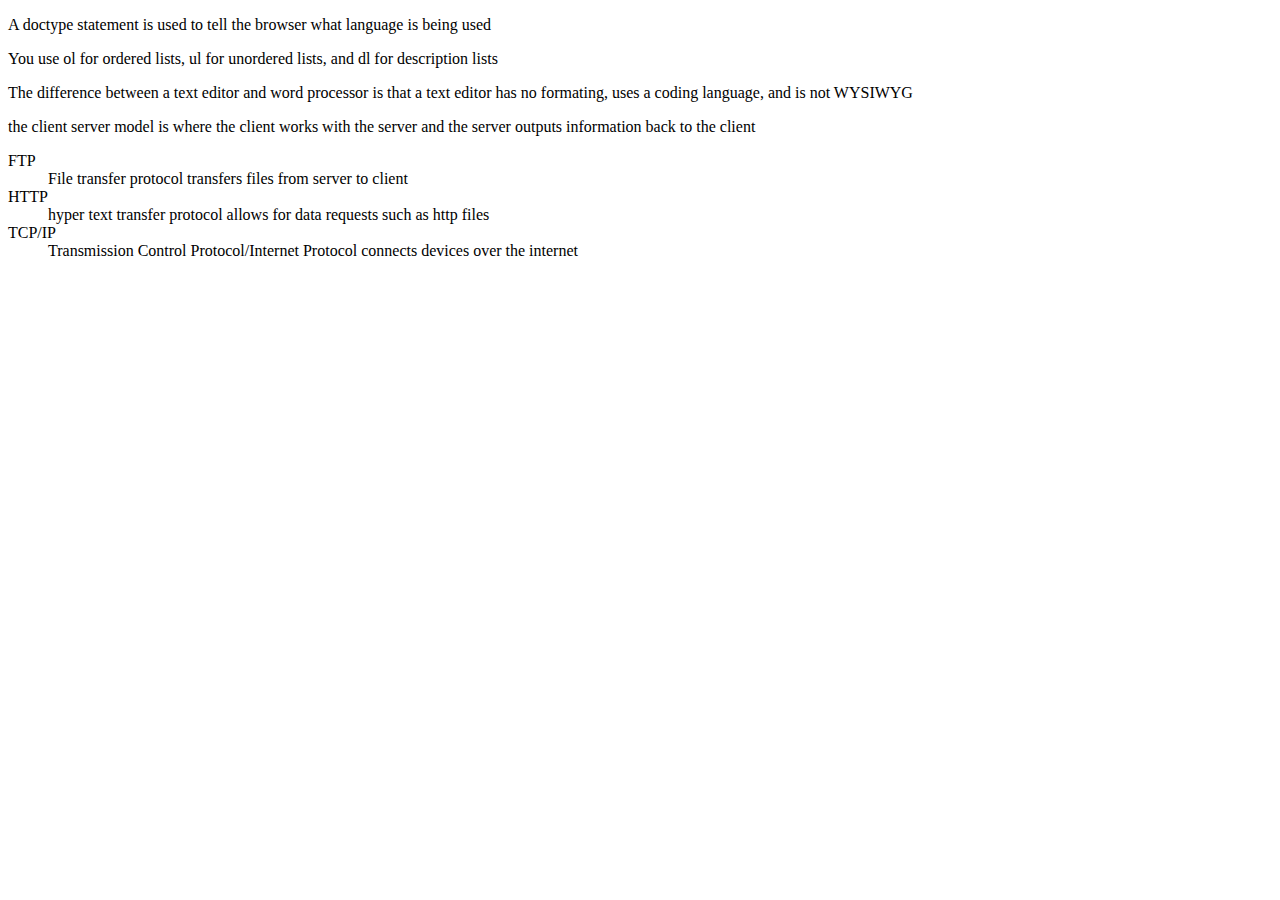
<file: lab1/ChunLab1B.html>
<!DOCTYPE html>
<html>
    <Head> 
        <title> Cogs3 Lab 1B </title>
    </Head>
    <body> 
        <p>A doctype statement is used to tell the browser what language is being used</p>
        <p>You use ol for ordered lists, ul for unordered lists, and dl for description lists</p>
        <p>The difference between a text editor and word processor is that a 
            text editor has no formating, uses a coding language, and is not WYSIWYG</p>
<p> the client server model is where the client works with the server and the server outputs information back to the client</p>
<dl>
    <dt>FTP</dt>
    <dd>File transfer protocol transfers files from server to client</dd>
    <dt>HTTP</dt>
    <dd>hyper text transfer protocol allows for data requests such as http files</dd>
    <dt>TCP/IP</dt>
    <dd>Transmission Control Protocol/Internet Protocol connects devices over the internet</dd>
</dl>
    </body>
</html>
</file>
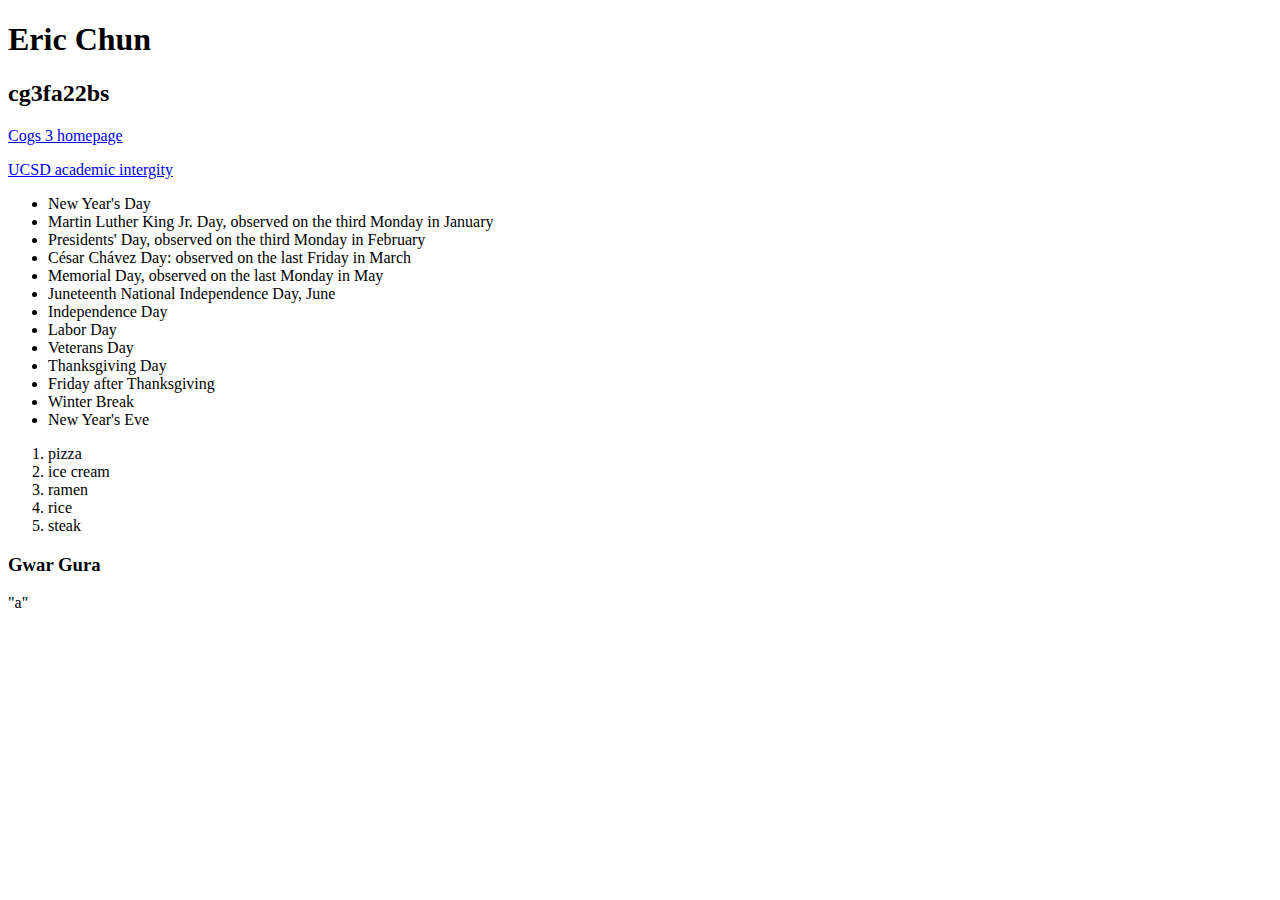
<file: lab1/ChunLab1PartA.html>
<!DOCTYPE html>
<html> 
    <Head> 
        <title> Cogs3 Lab 1A </title>
    </Head>

    <body>
        <h1>Eric Chun</h1>
        <h2>cg3fa22bs</h2>
<p><a href="https://pages.ucsd.edu/~mboyle/COGS3/index.html">Cogs 3 homepage</a></p>
<p><a href= "https://academicintegrity.ucsd.edu">UCSD academic intergity</a></p>
        <ul>
            <li>New Year's Day</li>
               <li>Martin Luther King Jr. Day, observed on the third Monday in January</li> 
                <li>Presidents' Day, observed on the third Monday in February</li>
                <li>César Chávez Day: observed on the last Friday in March</li>
                <li>Memorial Day, observed on the last Monday in May</li>
                <li>Juneteenth National Independence Day, June</li>
                <li>Independence Day</li>
                <li>Labor Day</li>
                <li>Veterans Day</li>
                <li>Thanksgiving Day</li>
                <li>Friday after Thanksgiving</li>
                <li>Winter Break</li>
                <li>New Year's Eve</li>
        </ul>

        <ol>
            <li>pizza</li>
            <li>ice cream</li>
            <li>ramen</li>
            <li>rice</li>
            <li>steak</li>
        </ol>
        <h3>Gwar Gura</h3>
        <p>"a"</p>
    </body>
</html>
</file>
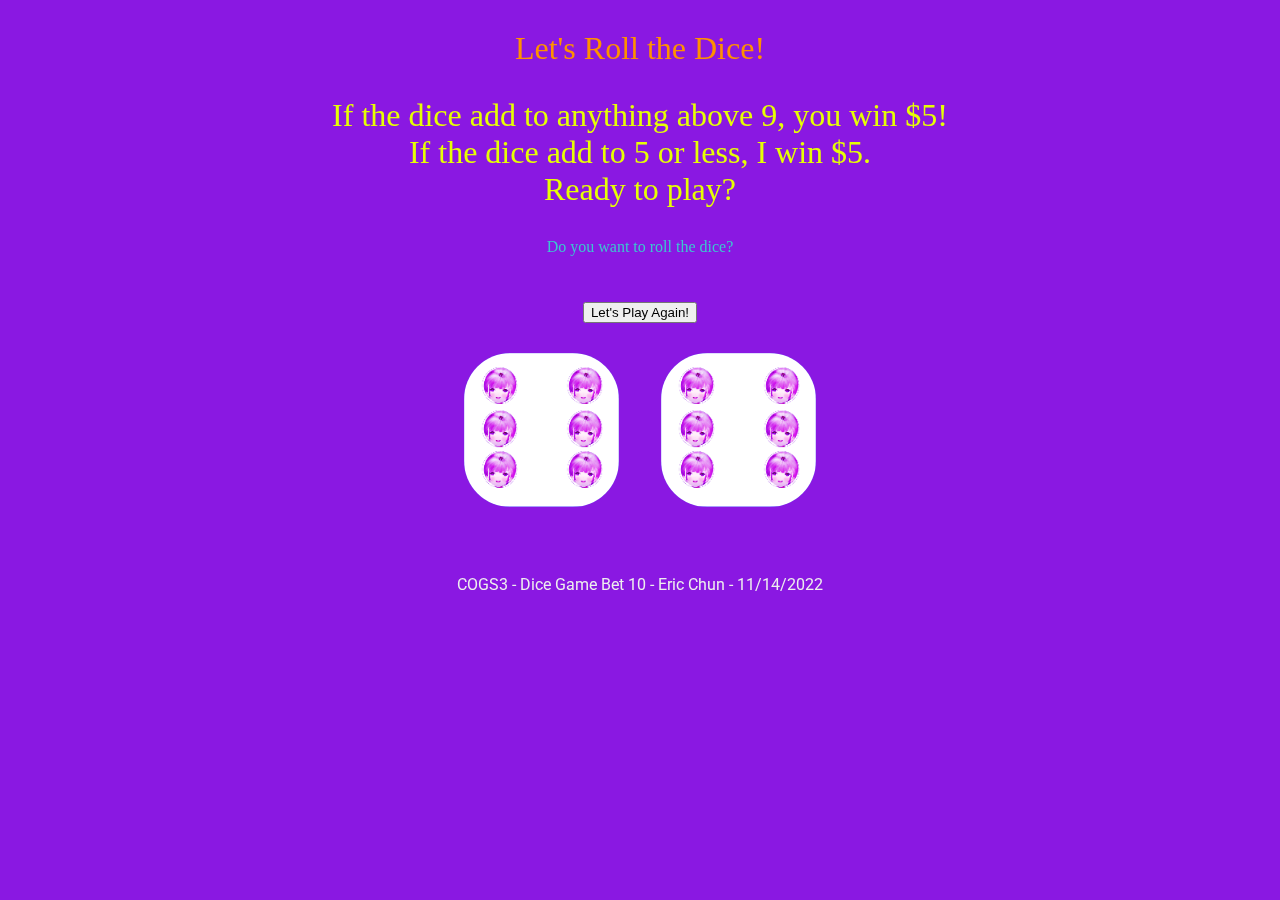
<file: ChunLab6DiceLab/dice-lab/dice.html>
<!DOCTYPE html>
<html lang="en" dir="ltr">

<head>
  <meta charset="utf-8">
  <title>COGS3 - Best of 10!</title>
  <link rel="stylesheet" href="styles.css">
  <link href="https://fonts.googleapis.com/css2?family=Roboto:wght@100;300;400;500;900&display=swap" rel="stylesheet">
</head>

<body>

  <div class="container">
    <!-- Reports the values of the die and the sum -->
    <h1>Let's Roll the Dice!</h1>

    <!-- Reports the outcome of the bet -->
    <h2>
      If the dice add to anything above 9, you win $5! <br>
      If the dice add to 5 or less, I win $5. <br>
      Ready to play?
    </h2>

    <!-- JS will input the content -->
    <h3></h3>
   <h4></h4>
    <p id="text1"></p>
    
    <div>
      <p> Do you want to roll the dice? </p>
      <button class="myBtn" onclick="letsPlay()">Let's Play Again!</button>
    </div>

    <div class="dice">
      <img class="img1" src="images/dice6.png">
    </div>

    <div class="dice">
      <img class="img2" src="images/dice6.png">
    </div>
  </div>

  <footer>
    COGS3 - Dice Game Bet 10 - Eric Chun - 11/14/2022
  </footer>

  <script src="index.js" charset="utf-8"></script>

</body>

</html>
</file>
<file: ChunLab6DiceLab/dice-lab/styles.css>
.container {
  width: 70%;
  margin: auto;
  text-align: center;
}

.dice {
  text-align: center;
  display: inline-block;

}

body {
  background-color: #8a18e2;
  font-family: 'Times New Roman', Times, serif, sans-serif;
}

h1 {
  margin: 30px;
  font-size: 2rem;
  font-weight: 500;
  color: #ff9100;
}

h2, h3 {
  margin: 30px;
  font-size: 2rem;
  font-weight: 300;
  color: #e6ff04;
}

p {
  color: #3cc6d0;
}

img {
  width: 80%;
  background-color: #398ee3;
  border-radius: 30%;
  mix-blend-mode: hard-light;
}


.myBtn {
  margin: 30px;
}

footer {
  margin-top: 5%;
  color: #EEEEEE;
  text-align: center;
  font-family: 'Roboto', sans-serif;
}
</file>
